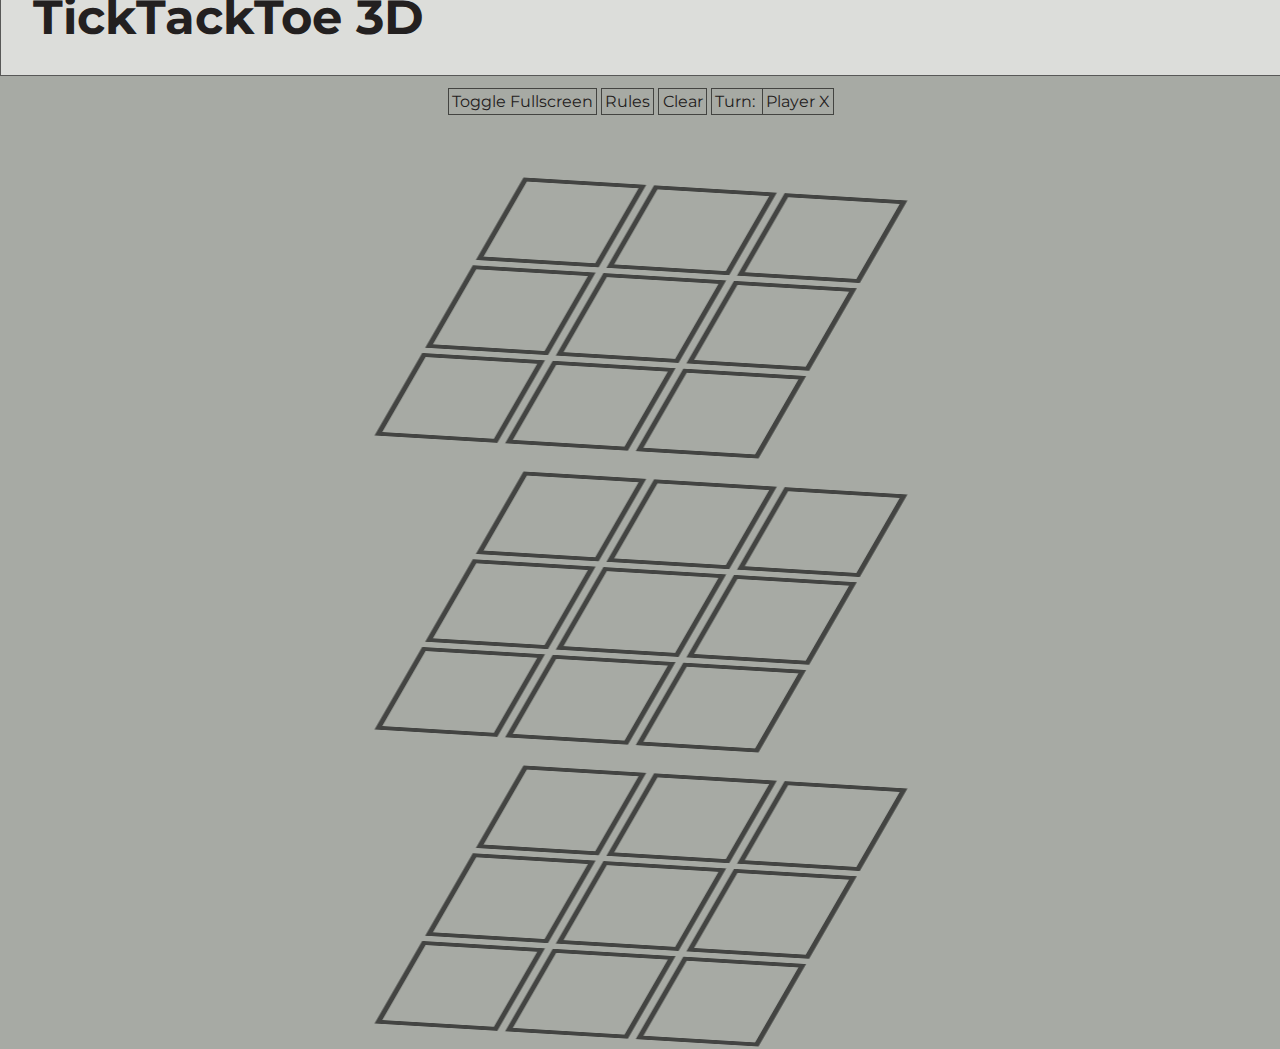
<file: index.html>
<!DOCTYPE html>
<html lang="en">

<head>
    <meta charset="UTF-8">
    <title>TickTackToe3D</title>
    <link rel="stylesheet" href="css/main.css">
    <link rel="stylesheet" href="https://fonts.googleapis.com/css?family=Montserrat:400,400i,700,700i&effect=fire-animation">
</head>

<body id="body">
    
    
    <nav id="nav">
        <!--<h1 class="font-effect-anaglyph">--><h1>TickTackToe 3D</h1>
        <!--<p id="navP">Lorem ipsum dolor sit amet consectetur adipisicing elit.Perspiciatis sapiente, omnis quae doloremexercitationem.</p>
        -->
        
        
        
    </nav>
    <header>
        <a href="#" class="link" id="fullScreen">Toggle Fullscreen</a>
        <a href="./rules.html" class="link">Rules</a>
        <a href="#" class="link" id="clear">Clear</a>
        <label class="link">Turn: </label><a href="#" class="link" id="playerTurn">Player X</a>
    </header>
    
        

    <ul class="platforms" id="plat1">
        <li class="slot a" ></li>
        <li class="slot b" ></li>
        <li class="slot c" ></li>
        <li class="slot d" ></li>
        <li class="slot e" ></li>
        <li class="slot f" ></li>
        <li class="slot g" ></li>
        <li class="slot h" ></li>
        <li class="slot i" ></li>
    </ul>
    <ul class="platforms" id="plat2">
        <li class="slot a" ></li>
        <li class="slot b" ></li>
        <li class="slot c" ></li>
        <li class="slot d" ></li>
        <li class="slot e" ></li>
        <li class="slot f" ></li>
        <li class="slot g" ></li>
        <li class="slot h" ></li>
        <li class="slot i" ></li>
    </ul>
    <ul class="platforms" id="plat3">
        <li class="slot a" ></li>
        <li class="slot b" ></li>
        <li class="slot c" ></li>
        <li class="slot d" ></li>
        <li class="slot e" ></li>
        <li class="slot f" ></li>
        <li class="slot g" ></li>
        <li class="slot h" ></li>
        <li class="slot i" ></li>
    </ul>

    



    <script src="./js/scode.jquery.comjquery-3.3.1.min.js"></script>
    <script src="./js/main.js"></script>
</body>

</html>
</file>
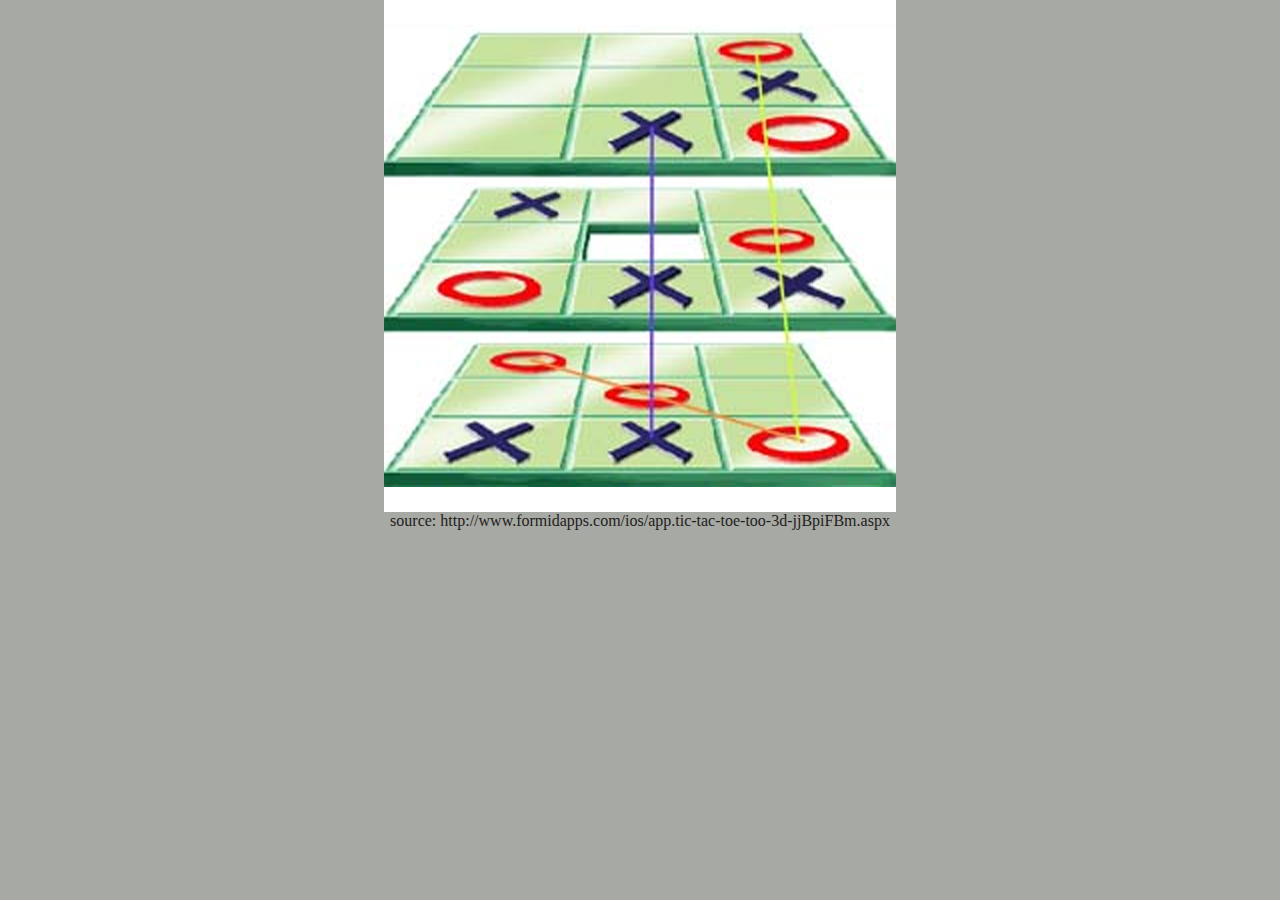
<file: rules.html>
<!DOCTYPE html>
<html>
<head>
    <meta charset="UTF-8" />
    <title>TickTackToe Rules</title>
    <link rel="stylesheet" href="css/main.css">
    <link rel="stylesheet" href="https://fonts.googleapis.com/css?family=Montserrat:400,400i,700,700i&effect=fire-animation">
   
</head>
<body>

    <img src="./media/ticktacktoe3d-rules.jpg" alt="Rules for the game in image form.">
    source: http://www.formidapps.com/ios/app.tic-tac-toe-too-3d-jjBpiFBm.aspx




    <script src="./js/main.js"></script>
</body>
</html>
</file>
<file: css/main.css>
@import url(https://fonts.googleapis.com/css?family=Oswald|Montserrat:400,400i,700,700i&effect=anaglyph|fire-animation);
.hidden {
  display: none;
}

body {
  background-color: #a7aaa4;
  color: #232020;
  font-size: 1em;
  -webkit-touch-callout: none;
  -webkit-user-select: none;
  -moz-user-select: none;
  -ms-user-select: none;
  user-select: none;
  margin: 0;
  overflow-x: hidden;
  display: -webkit-box;
  display: -ms-flexbox;
  display: flex;
  -ms-flex-wrap: wrap;
      flex-wrap: wrap;
  -webkit-box-orient: vertical;
  -webkit-box-direction: normal;
      -ms-flex-direction: column;
          flex-direction: column;
  -webkit-box-pack: center;
      -ms-flex-pack: center;
          justify-content: center;
  -webkit-box-align: center;
      -ms-flex-align: center;
          align-items: center;
  /*nav p#navP{
        font-family: $mainFont;
        background-color: $temp1;
        width: 500px;

    }*/
}

body nav {
  border: 1px solid #00000099;
  background-color: #ffffff99;
  padding: 0 2em;
  margin: -1em 0 0 0;
  line-height: 0;
  width: 95vw;
  height: 10vh;
}

body nav h1 {
  font-family: "Montserrat";
  font-size: 3em;
}

body header {
  margin: 1em;
}

body header .link {
  text-decoration: none;
  color: #232020;
  font-family: "Montserrat";
  border: 1px solid #00000099;
  margin: .2em 0em;
  padding: .2em;
}

body header .link:hover {
  background-color: #00000099;
  color: #ffffff99;
}

body header #playerTurn {
  border-left: none;
}

ul.platforms {
  list-style-type: none;
  padding: 0;
  margin: .5em;
  width: 350px;
  height: 350px;
  display: -webkit-box;
  display: -ms-flexbox;
  display: flex;
  -ms-flex-wrap: wrap;
      flex-wrap: wrap;
  -ms-flex-pack: distribute;
      justify-content: space-around;
  -webkit-box-align: center;
      -ms-flex-align: center;
          align-items: center;
  -webkit-transform: rotate(0deg) rotateZ(30deg) rotateX(30deg) skewY(-30deg);
          transform: rotate(0deg) rotateZ(30deg) rotateX(30deg) skewY(-30deg);
  margin-top: 1em;
  margin-bottom: -4.5em;
}

li.slot {
  width: 100px;
  height: 100px;
  border: 5px solid #00000099;
  cursor: url(#.cur), crosshair;
  font-family: "Montserrat";
  font-size: 5em;
  font-weight: bold;
  line-height: 0;
  color: #00000099;
  display: -webkit-box;
  display: -ms-flexbox;
  display: flex;
  -webkit-box-pack: center;
      -ms-flex-pack: center;
          justify-content: center;
  -webkit-box-align: center;
      -ms-flex-align: center;
          align-items: center;
}

li.slot:hover {
  background-color: #00000099;
  color: #ffffff99;
  border: 5px solid #ffffff00;
}

li.active {
  background-color: #000;
}

/* toggle active

#plat1 .a{
    background-color: #0f0;
}

*/
/*# sourceMappingURL=main.css.map */
</file>
